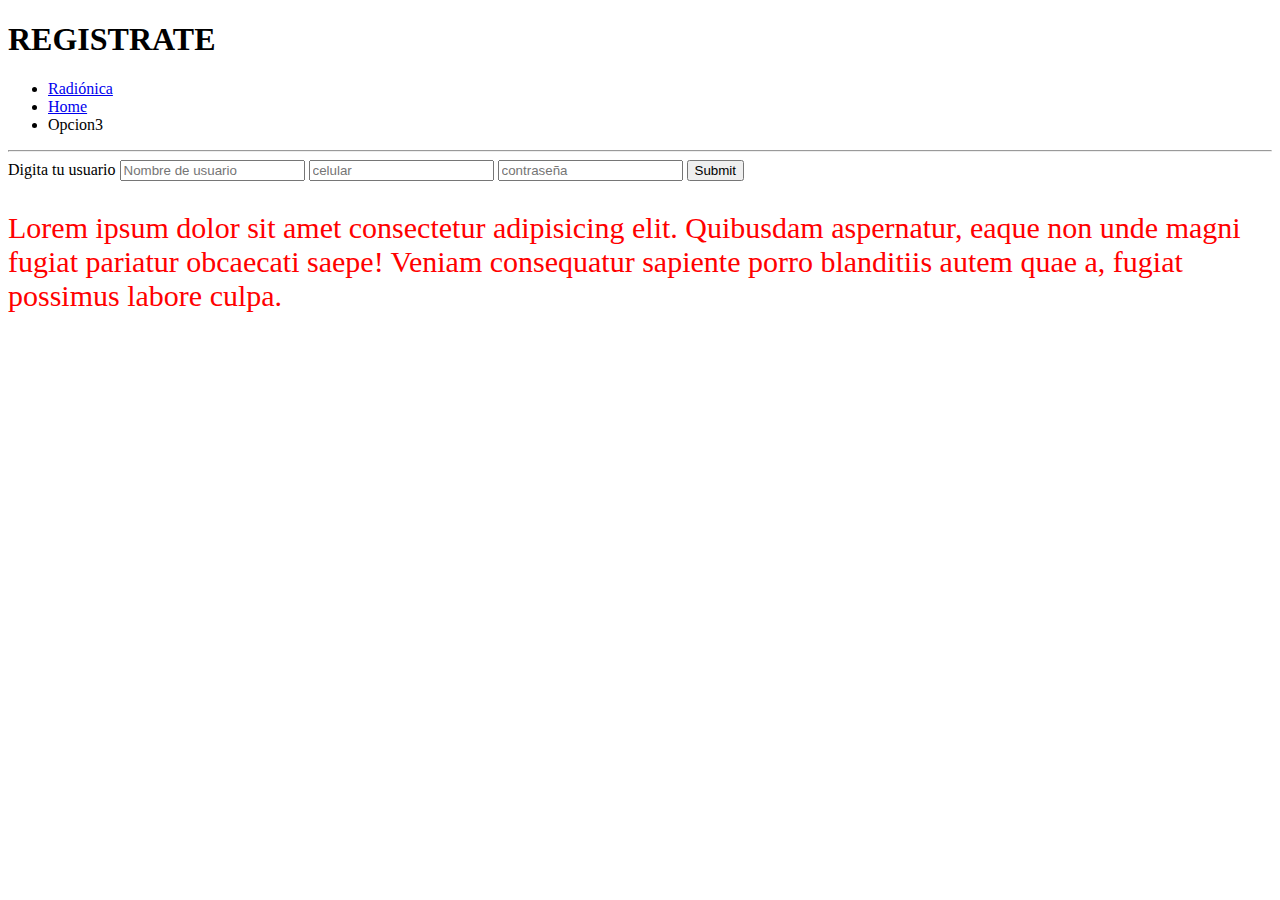
<file: registro.html>
<!DOCTYPE html>
<html lang="en">
<head>
    <meta charset="UTF-8">
    <meta http-equiv="X-UA-Compatible" content="IE=edge">
    <meta name="viewport" content="width=device-width, initial-scale=1.0">
    <title>proyecto1</title>
    <link rel="stylesheet" href="estilosRegistro.css">
</head>
<body>

    <header>
        <h1>REGISTRATE</h1>
        <nav>
            <ul>
                <li> <a href="https://www.radionica.rocks/" target="_BLANK">Radiónica</a> </li>
                <li><a href="index.html">Home</a></li>
                <li>Opcion3</li>
            </ul>
        </nav>
        <hr>
    </header>
    <main>

        <form>

            <label>Digita tu usuario</label>
            <input type="text" placeholder="Nombre de usuario">
            <input type="number" placeholder="celular">
            <input type="password" placeholder="contraseña">
            <input type="submit">

        </form>

        <p>Lorem ipsum dolor sit amet consectetur adipisicing elit. Quibusdam aspernatur, eaque non unde magni fugiat pariatur obcaecati saepe! Veniam consequatur sapiente porro blanditiis autem quae a, fugiat possimus labore culpa.</p>

    </main>
    <footer>

    </footer>


    
</body>
</html>
</file>
<file: estilosRegistro.css>
p{
    color:red;
    font-size: 30px;
}

footer{
    background-color:black;
}
</file>
